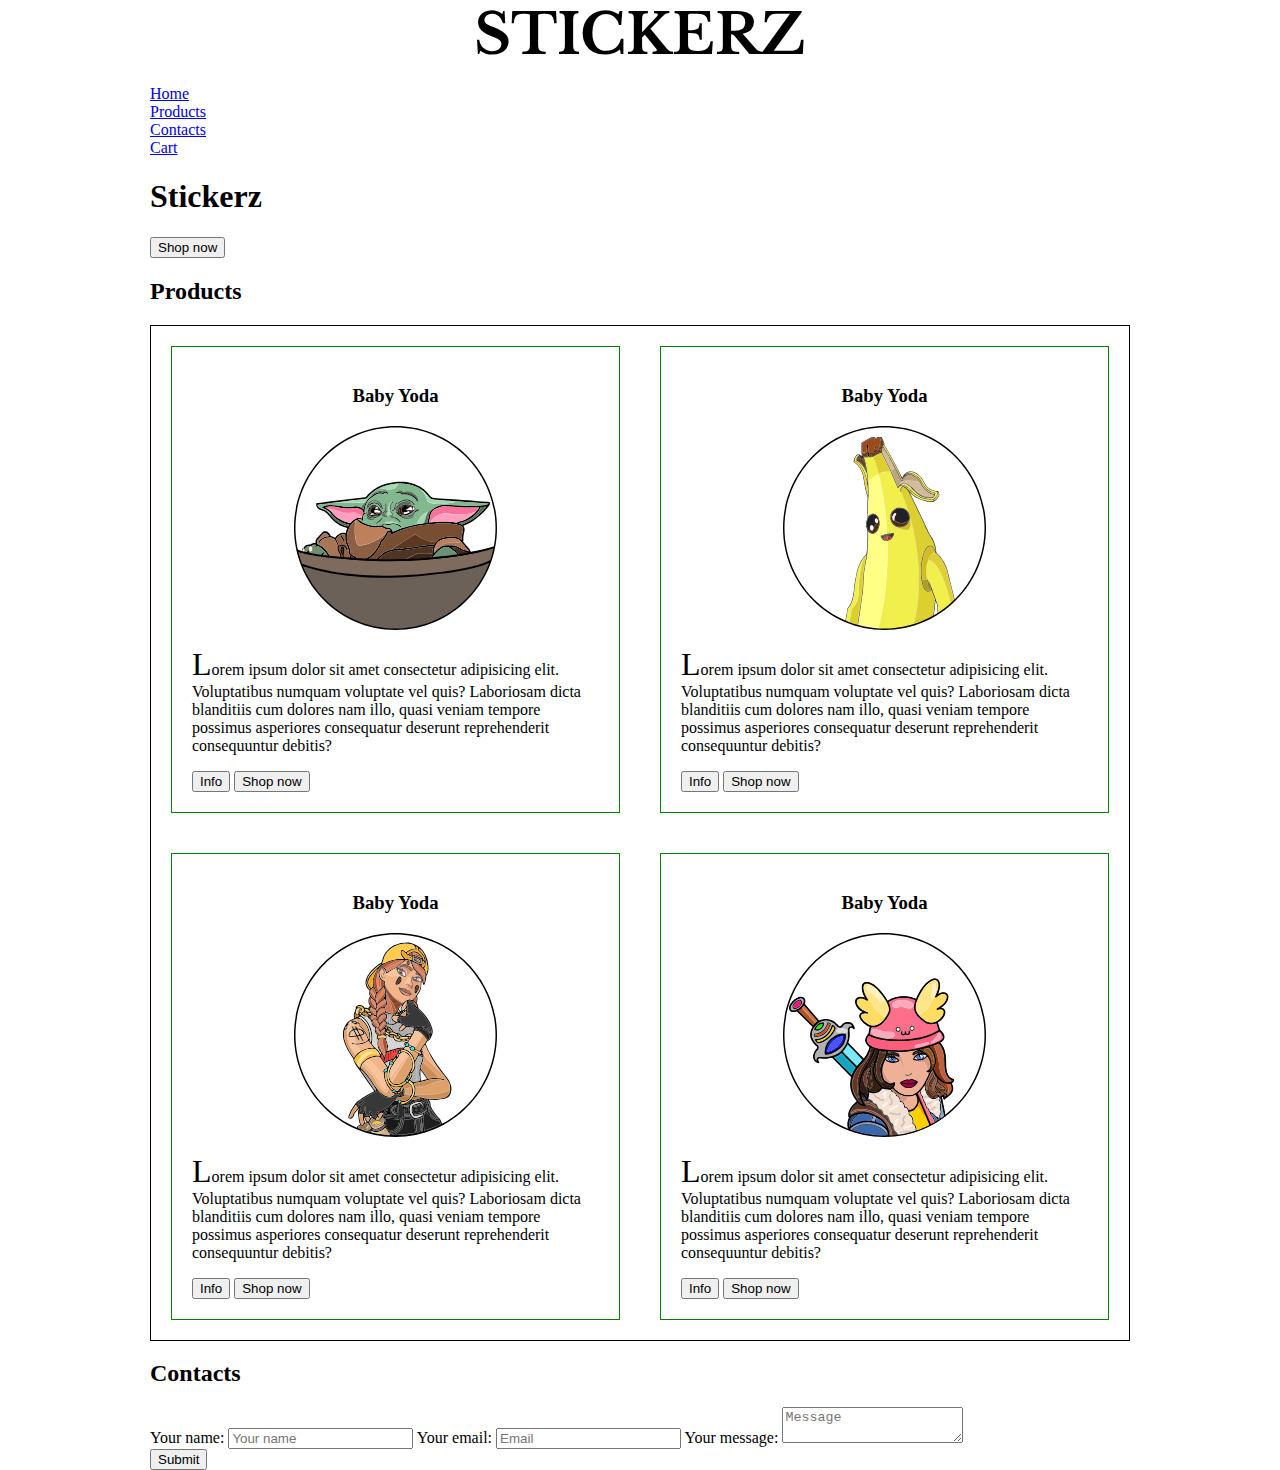
<file: index.html>
<!DOCTYPE html>
<html lang="en">
    <head>
        <meta charset="UTF-8">
        <meta name="viewport" content="width=device-width, initial-scale=1.0">
        <title>Online Shop</title>
         <link rel="icon" href="img/banana.svg">
         <link rel="stylesheet"  href="css/index.css">
    </head>
    <body>
        <header id="home">
            <nav>
                <div class="logo"> Stickerz</div>
                <label class="burger-icon" for="burger-checkbox">
                </label>
                <ul class="menu">
                    <li>
                        <a href="#home">Home</a>
                    </li>
                    <li>
                        <a href="#products">Products</a>
                    </li>
                    <li>
                        <a href="#contacts">Contacts</a>
                    </li>
                    <li>
                        <a href="cart.html">Cart</a>
                    </li>
                </ul>
            </nav>
            <div class="banner">
                    <h1>Stickerz</h1>
                    <button>Shop now</button>
            </div>
        </header>
        <main>
            <h2 id="products">Products</h2>
                <div class="product-list">
                    <article>
                        <h3>Baby Yoda</h3>
                        <img src="img/baby-yoda.svg" alt="Baby Yoda">
                        <p>Lorem ipsum dolor sit amet consectetur adipisicing elit. Voluptatibus numquam voluptate vel quis? Laboriosam dicta blanditiis cum dolores nam illo, quasi veniam tempore possimus asperiores consequatur deserunt reprehenderit consequuntur debitis?</p>
                        <div class="buttons">
                            <button>Info</button>
                            <button>Shop now</button>
                        </div>
                    </article>
                    <article>
                        <h3>Baby Yoda</h3>
                        <img src="img/banana.svg" alt="Banana">
                        <p>Lorem ipsum dolor sit amet consectetur adipisicing elit. Voluptatibus numquam voluptate vel quis? Laboriosam dicta blanditiis cum dolores nam illo, quasi veniam tempore possimus asperiores consequatur deserunt reprehenderit consequuntur debitis?</p>
                        <div class="buttons">
                            <button>Info</button>
                            <button>Shop now</button>
                        </div>
                    </article>
                    <article>
                        <h3>Baby Yoda</h3>
                        <img src="img/girl.svg" alt="Girl">
                        <p>Lorem ipsum dolor sit amet consectetur adipisicing elit. Voluptatibus numquam voluptate vel quis? Laboriosam dicta blanditiis cum dolores nam illo, quasi veniam tempore possimus asperiores consequatur deserunt reprehenderit consequuntur debitis?</p>
                        <div class="buttons">
                            <button>Info</button>
                            <button>Shop now</button>
                        </div>
                    </article>
                    <article>
                        <h3>Baby Yoda</h3>
                        <img src="img/viking.svg" alt="Viking">
                        <p>Lorem ipsum dolor sit amet consectetur adipisicing elit. Voluptatibus numquam voluptate vel quis? Laboriosam dicta blanditiis cum dolores nam illo, quasi veniam tempore possimus asperiores consequatur deserunt reprehenderit consequuntur debitis?</p>
                        <div class="buttons">
                            <button>Info</button>
                            <button>Shop now</button>
                        </div>
                    </article>
                </div>

        </main>
        <footer>
            <h2 id="contacts">Contacts</h2>
                <form>
                    <label>
                        Your name: <input type="text" name="name" placeholder="Your name" required>
                    </label>
                    <label>
                        Your email: <input type="email" name="email" placeholder="Email" required>
                    </label>
                    <label>
                        Your message: <textarea name="message" placeholder="Message" required></textarea>
                    </label>
                    <br>
                    <input type="Submit">
                </form>
        </footer>
    </body>
</html>
</file>
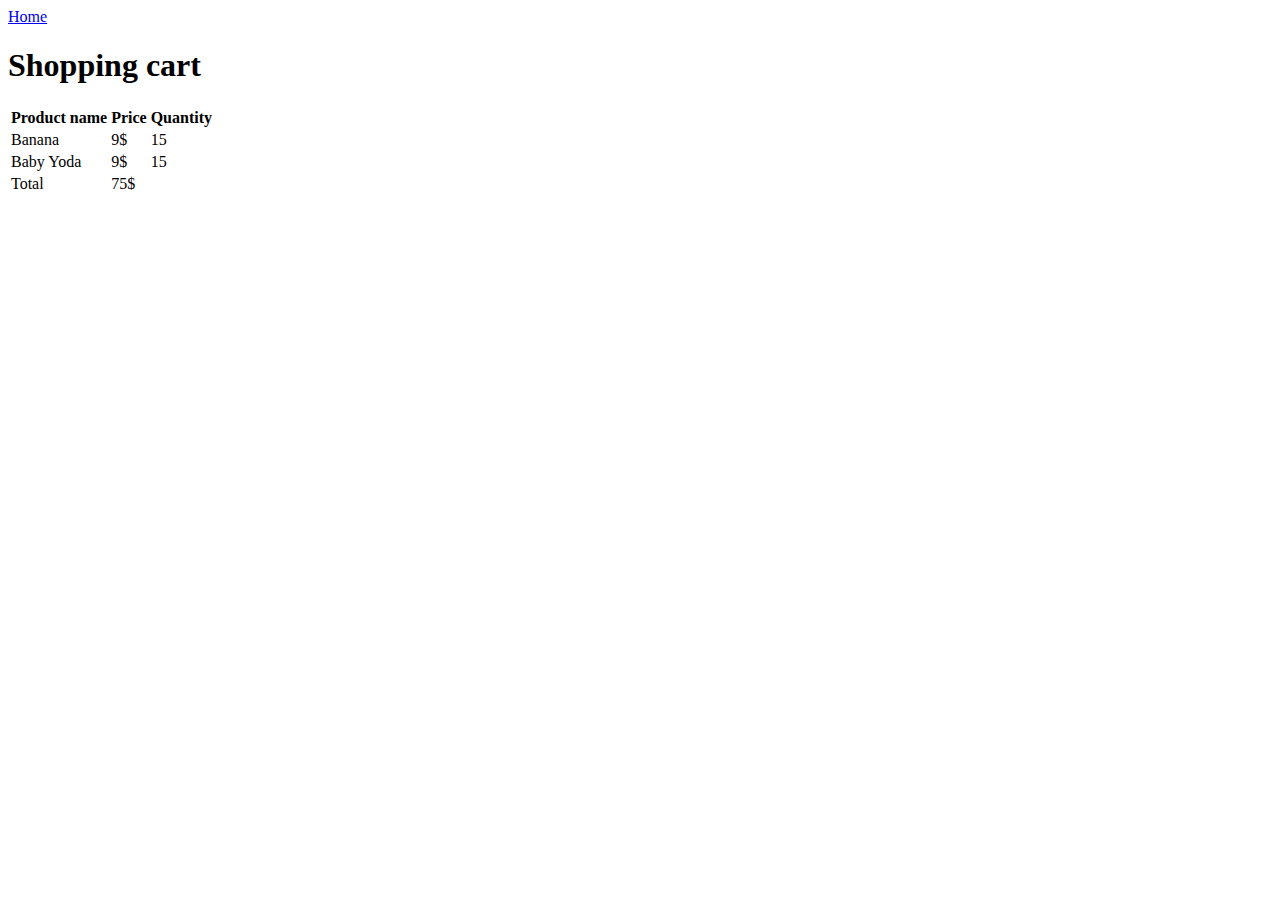
<file: cart.html>
<!DOCTYPE html>
<html lang="en">
<head>
    <meta charset="UTF-8">
    <meta name="viewport" content="width=device-width, initial-scale=1.0">
    <title>Cart</title>
    <link rel="icon" href="img/banana.svg">
</head>
<body>
    <header>
        <nav>
            <a href="index.html">Home</a>
        </nav>
        <h1>Shopping cart</h1>
    </header>
    <main>
        <table>
            <tr>
                <th>Product name</th>
                <th>Price</th>
                <th>Quantity</th>
            </tr>
            <tr>
                <td>Banana</td>
                <td>9$</td>
                <td>15</td>
            </tr>
            <tr>
                <td>Baby Yoda</td>
                <td>9$</td>
                <td>15</td>
            </tr>
            <tr>
                <td>Total</td>
                <td colspan="2">75$</td>
            </tr>
        </table>
    </main>
</body>
</html>
</file>
<file: css/index.css>
@import url('https://fonts.googleapis.com/css2?family=Libre+Baskerville:wght@700&family=Open+Sans&display=swap');

:root {
    font-family: font-family: 'Open Sans', sans-serif;
    --main-color: black;
    --accent-color: rgb(50, 206, 211);
    scroll-behaviour: smooth;

}

body {
    max-width: 980px;
    margin: auto;
}

header nav .logo {
    font-family: 'Libre Baskerville', serif;
   color: var(--main-color);
    font-size: 3.5rem;
    font-weight: bold;
    text-transform: uppercase;
    text-align: center;
}

header nav .menu {
    display: flex;
    justify-content: space-around;
    list-style-type: none;
    padding: 0%;
    flex-direction: column;
}

.product-list {
    border: 1px solid black;
    display: grid;
    grid-template-columns: 1fr 1fr;
}
.product-list article {
    border: 1px solid green;
    margin: 20px;
    padding: 20px;
}

.product-list article h3 {
    text-align: center;
}

.product-list article img {
    width: 50%;
    display: block;
    margin: auto;
}



p::first-letter {
    font-size: 2rem;
}

p::hover {
    text-decoration: underline;
    cursor: pointer;
}

.burger-icon {

}
</file>
